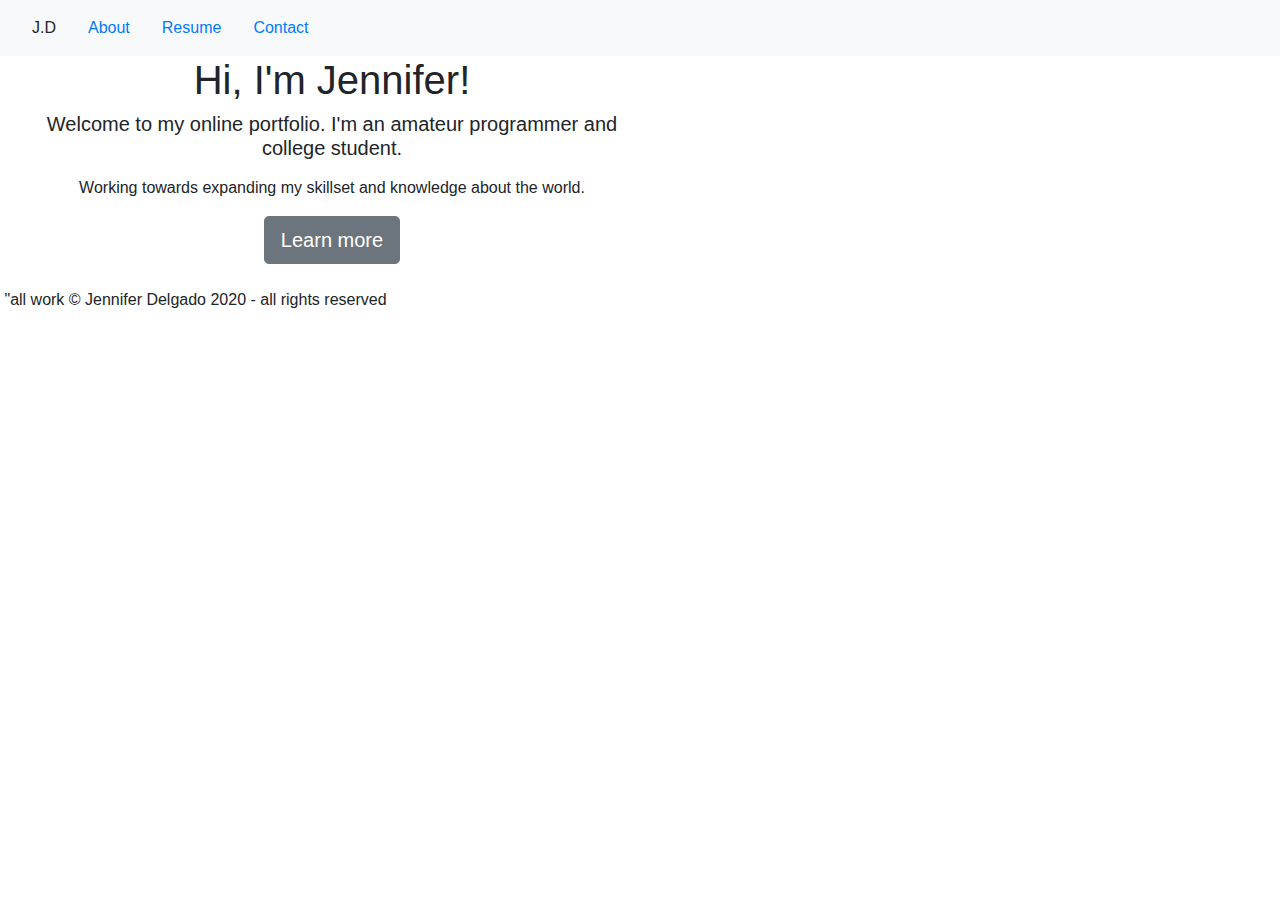
<file: index.html>
<!DOCTYPE html>
<html>
  <head>
    <meta charset="utf-8">
    <title> Welcome </title>
    <link href="http://fonts.googleapis.com/css?family=Open+Sans" rel="stylesheet" type="text/css">
    <link href="styling.css" rel="stylesheet" type="text/css">
    <meta name="viewport" content="width=device-width, initial-scale=1, shrink-to-fit=no">

    <!-- Latest compiled and minified CSS -->
<link rel="stylesheet" href="https://maxcdn.bootstrapcdn.com/bootstrap/4.4.1/css/bootstrap.min.css">
<!-- jQuery library -->
<script src="https://ajax.googleapis.com/ajax/libs/jquery/3.5.1/jquery.min.js"></script>
<!-- Popper JS -->
<script src="https://cdnjs.cloudflare.com/ajax/libs/popper.js/1.16.0/umd/popper.min.js"></script>
<!-- Latest compiled JavaScript -->
<script src="https://maxcdn.bootstrapcdn.com/bootstrap/4.4.1/js/bootstrap.min.js"></script>

  </head>
 
  <body>

    <!-- universal navigation-->
  <header class="masthead mb-auto"> 
    <div class="inner">
      <nav class="navbar navbar-expand sm bg-light">
        <a class="nav-link" > J.D </a>
        <ul class="nav justify-content-center">
          <li class="nav item">
            <a class="nav-link" href="about.html"> About </a>
            <a class="nav-link" href="Jresume.html"> Resume </a>
            <a class="nav-link" href="contactPage.html"> Contact </a>
          </li>
        </ul>
      </nav>
    </div>
  </header>

<!-- Center of Page-->
<main role="main" class="inner cover">
  <h1 class="cover-heading">Hi, I'm Jennifer!  </h1>
  <p class="lead"> Welcome to my online portfolio. I'm an amateur programmer and college student. </p>
  <p> Working towards expanding my skillset and knowledge about the world.</p>
  <p class="lead">
    <a href="about.html" class="btn btn-lg btn-secondary">Learn more</a>
  </p>
</main>

 
 <footer> 
   <p style="text-align:center; white-space:pre-wrap;"> "all work © Jennifer Delgado 2020 - all rights reserved  </p> </footer>
  </body>
</html>
</file>
<file: styling.css>
body  {
    background-color:#29524A ; 
}

header  {
    background-color:#94A187 ;
}

[role=main]{
    margin:0; 
    position: relative ;    
    text-align: center ; 
    font-size:16px;
    display: block;
    box-sizing: border-box; 
    height: 232px;
    line-height: 24px;
    padding-bottom:0px; 
    padding-left:24px; 
    padding-top: 0px; 
    width:640px;
}

footer{
    position:absolute;
}
</file>
